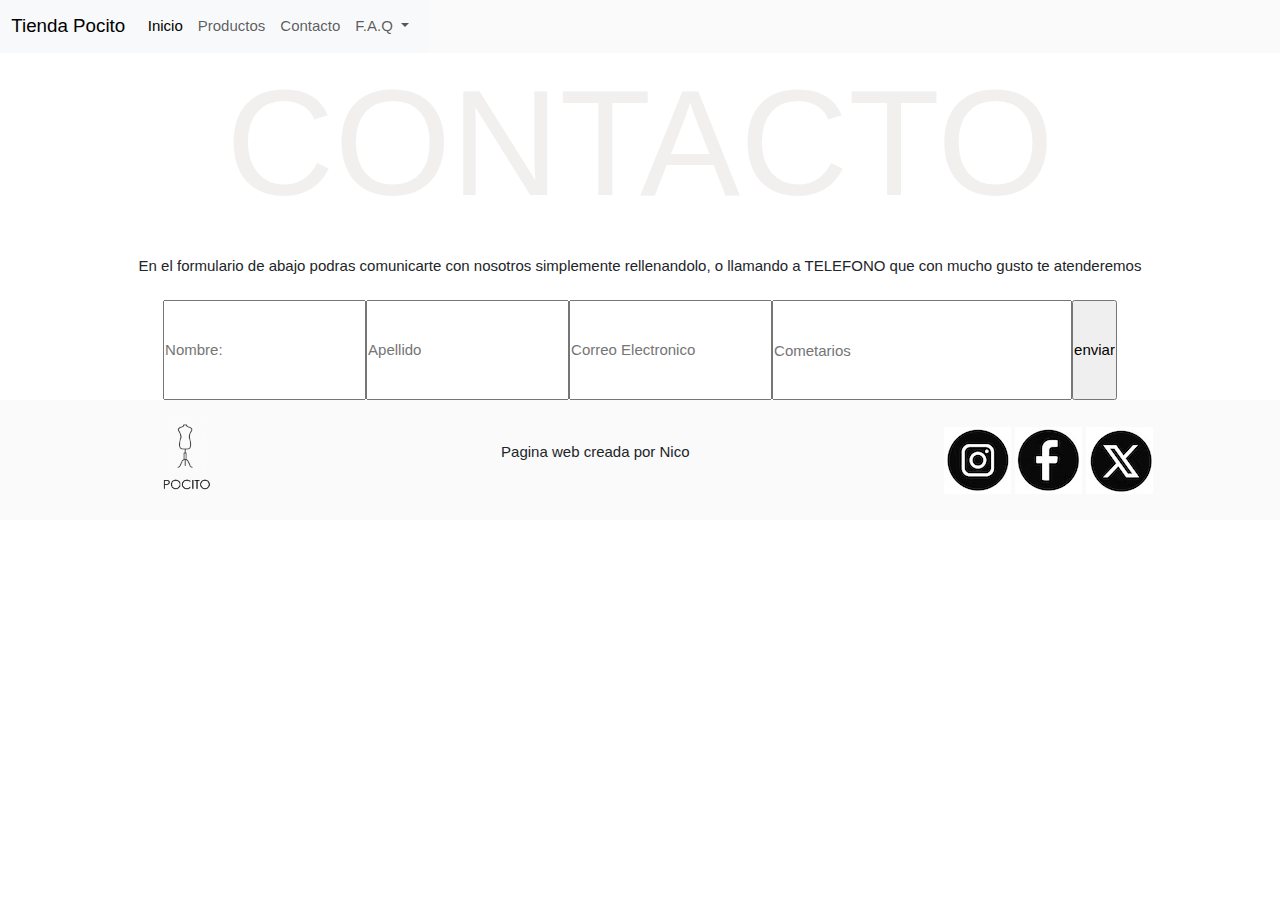
<file: pages/contacto.html>
<!DOCTYPE html>
<html lang="en">
<head>
    <meta charset="UTF-8">
    <meta name="viewport" content="width=device-width, initial-scale=1.0">
    <title>Contacto</title>
    <link rel="stylesheet" href="../css/style.css">
    <link href="https://cdn.jsdelivr.net/npm/bootstrap@5.3.3/dist/css/bootstrap.min.css" rel="stylesheet" integrity="sha384-QWTKZyjpPEjISv5WaRU9OFeRpok6YctnYmDr5pNlyT2bRjXh0JMhjY6hW+ALEwIH" crossorigin="anonymous">

</head>
<body>
    <header>
        <nav class="navbar navbar-expand-lg bg-body-tertiary">
            <div class="container-fluid">
              <a class="navbar-brand" href="../index.html">Tienda Pocito</a>
              <button class="navbar-toggler" type="button" data-bs-toggle="collapse" data-bs-target="#navbarNavDropdown" aria-controls="navbarNavDropdown" aria-expanded="false" aria-label="Toggle navigation">
                <span class="navbar-toggler-icon"></span>
              </button>
              <div class="collapse navbar-collapse" id="navbarNavDropdown">
                <ul class="navbar-nav">
                  <li class="nav-item">
                    <a class="nav-link active" aria-current="page" href="../index.html">Inicio</a>
                  </li>
                  <li class="nav-item">
                    <a class="nav-link" href="productos.html">Productos</a>
                  </li>
                  <li class="nav-item">
                    <a class="nav-link" href="contacto.html">Contacto</a>
                  </li>
                  <li class="nav-item dropdown">
                    <a class="nav-link dropdown-toggle" href="faqs.html" role="button" data-bs-toggle="dropdown" aria-expanded="false">
                      F.A.Q
                    </a>
                    <ul class="dropdown-menu">
                      <li><a class="dropdown-item" href="faqs.html">Pregunta Frecuente: 1</a></li>
                      <li><a class="dropdown-item" href="faqs.html">Pregunta Frecuente: 2</a></li>
                      <li><a class="dropdown-item" href="faqs.html">Pregunta Frecuente: 3</a></li>
                    </ul>
                  </li>
                </ul>
              </div>
            </div>
          </nav>
    </header>

    <main>
        <div class="contenedor-titulo">
        <h1 class="title-primary">CONTACTO</h1>
    </div>

    <section class="title-second">
      <p >En el formulario de abajo podras comunicarte con nosotros simplemente rellenandolo, o llamando a TELEFONO que con mucho gusto te atenderemos</p>
    </section>

    <form>
      <input type="text" name="Nombre:" id="name" placeholder="Nombre:">
      <input type="text" name="Apellido" id="secondname" placeholder="Apellido">
      <input type="email"name="Correo Electronico" id="email" placeholder="Correo Electronico">
      <input type="text" name="Comentarios:" id="comentarios" placeholder="Cometarios" class="cometarios">
      <input type="submit" value="enviar"> 
    </form>


    
    </main>

    <footer class="pie">
        <!--logo-->
        <img class="w-img" src="../assets/logo.jpg" alt="logo">
        <!--copyright-->
        <p> Pagina web creada por Nico</p>
         <!--redes sociales-->
        <div>
            <img src="../assets/rrss-ig.jpg" alt="instagram">
            <img src="../assets/rrss-fb.jpg" alt="facebook">
            <img src="../assets/rrss-x.jpg" alt="x">
          
        </div>    
    </footer>
    <script src="https://cdn.jsdelivr.net/npm/bootstrap@5.3.3/dist/js/bootstrap.bundle.min.js" integrity="sha384-YvpcrYf0tY3lHB60NNkmXc5s9fDVZLESaAA55NDzOxhy9GkcIdslK1eN7N6jIeHz" crossorigin="anonymous"></script>
</body>
</body>
</html>
</file>
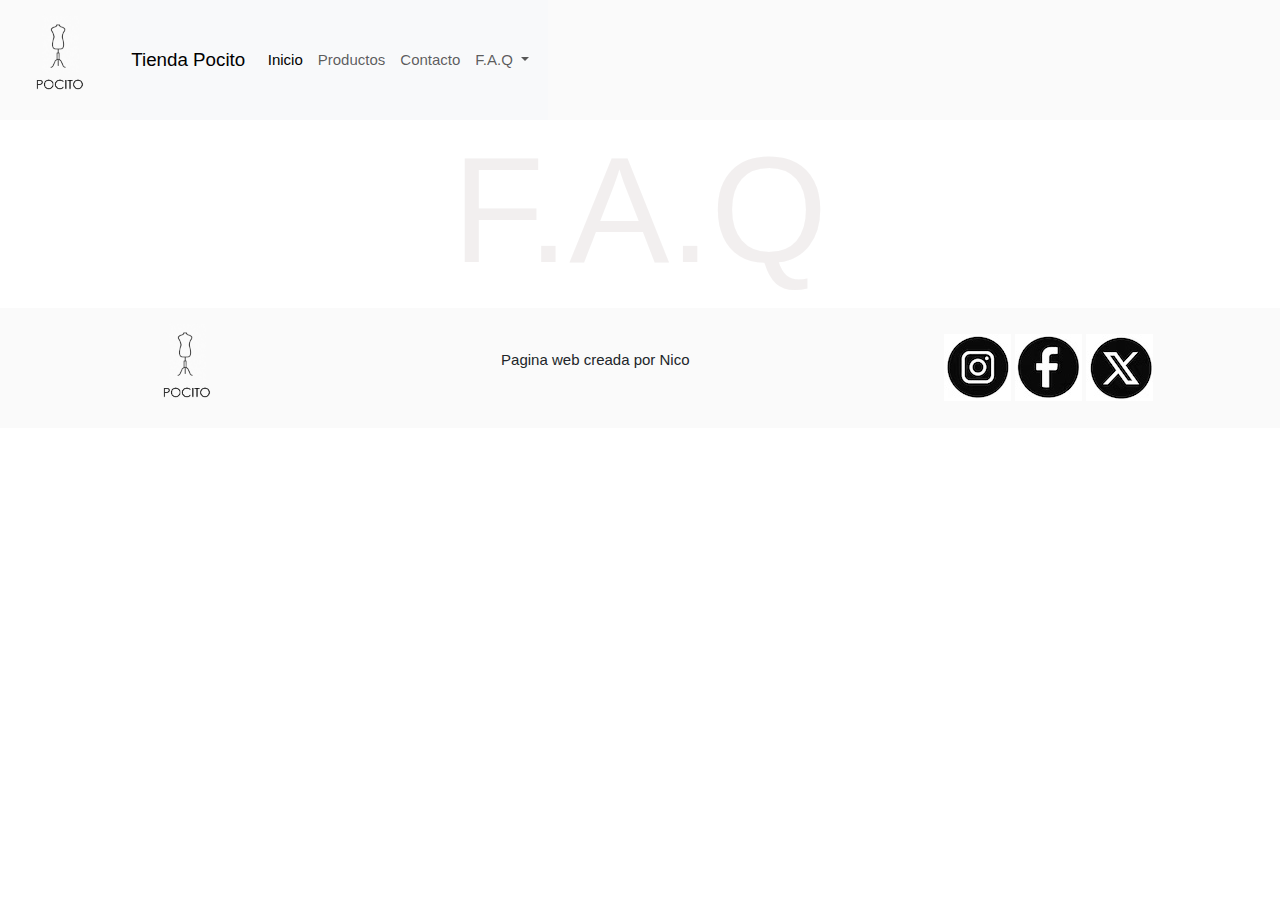
<file: pages/faqs.html>
<!DOCTYPE html>
<html lang="en">
<head>
    <meta charset="UTF-8">
    <meta name="viewport" content="width=device-width, initial-scale=1.0">
    <title>Faqs</title>
    <link rel="stylesheet" href="../css/style.css">
    <link href="https://cdn.jsdelivr.net/npm/bootstrap@5.3.3/dist/css/bootstrap.min.css" rel="stylesheet" integrity="sha384-QWTKZyjpPEjISv5WaRU9OFeRpok6YctnYmDr5pNlyT2bRjXh0JMhjY6hW+ALEwIH" crossorigin="anonymous">

</head>
<body>
    <header>
        <img class="w-img" src="../assets/logo.jpg" alt="logo"> 
        <nav class="navbar navbar-expand-lg bg-body-tertiary">
            <div class="container-fluid">
              <a class="navbar-brand" href="../index.html">Tienda Pocito</a>
              <button class="navbar-toggler" type="button" data-bs-toggle="collapse" data-bs-target="#navbarNavDropdown" aria-controls="navbarNavDropdown" aria-expanded="false" aria-label="Toggle navigation">
                <span class="navbar-toggler-icon"></span>
              </button>
              <div class="collapse navbar-collapse" id="navbarNavDropdown">
                <ul class="navbar-nav">
                  <li class="nav-item">
                    <a class="nav-link active" aria-current="page" href="../index.html">Inicio</a>
                  </li>
                  <li class="nav-item">
                    <a class="nav-link" href="productos.html">Productos</a>
                  </li>
                  <li class="nav-item">
                    <a class="nav-link" href="contacto.html">Contacto</a>
                  </li>
                  <li class="nav-item dropdown">
                    <a class="nav-link dropdown-toggle" href="faqs.html" role="button" data-bs-toggle="dropdown" aria-expanded="false">
                      F.A.Q
                    </a>
                    <ul class="dropdown-menu">
                      <li><a class="dropdown-item" href="faqs.html">Pregunta Frecuente: 1</a></li>
                      <li><a class="dropdown-item" href="faqs.html">Pregunta Frecuente: 2</a></li>
                      <li><a class="dropdown-item" href="faqs.html">Pregunta Frecuente: 3</a></li>
                    </ul>
                  </li>
                </ul>
              </div>
            </div>
          </nav>
    </header>

    <main>
        <div class="contenedor-titulo">
        <h1 class="title-primary">F.A.Q</h1>
    </div>
    </main>

    <footer class="pie">
        <!--logo-->
        <img class="w-img" src="../assets/logo.jpg" alt="logo">
        <!--copyright-->
        <p> Pagina web creada por Nico</p>
         <!--redes sociales-->
        <div>
            <img src="../assets/rrss-ig.jpg" alt="instagram">
            <img src="../assets/rrss-fb.jpg" alt="facebook">
            <img src="../assets/rrss-x.jpg" alt="x">
          
        </div>    
    </footer>
    <script src="https://cdn.jsdelivr.net/npm/bootstrap@5.3.3/dist/js/bootstrap.bundle.min.js" integrity="sha384-YvpcrYf0tY3lHB60NNkmXc5s9fDVZLESaAA55NDzOxhy9GkcIdslK1eN7N6jIeHz" crossorigin="anonymous"></script>
</body>
</body>
</html>
</file>
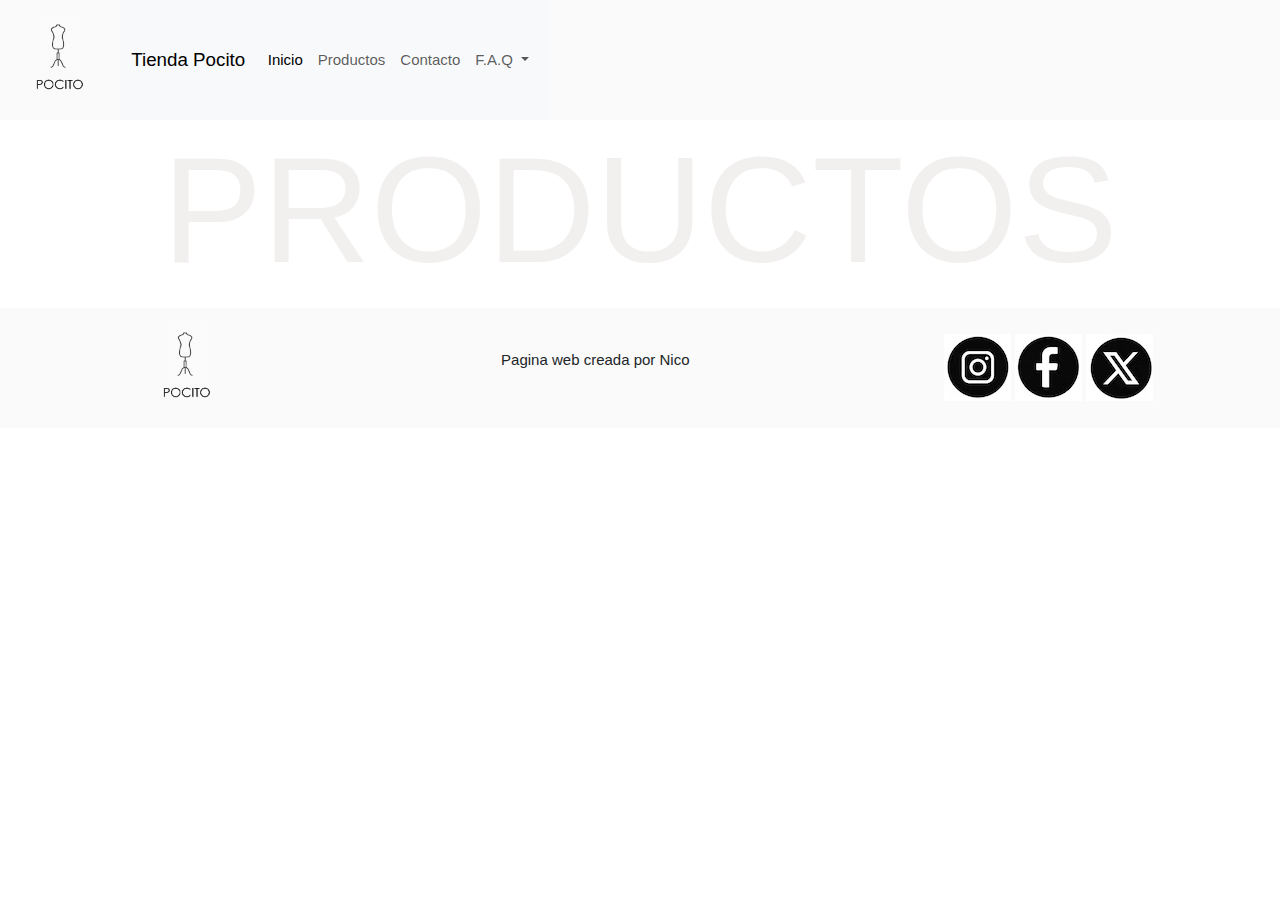
<file: pages/productos.html>
<!DOCTYPE html>
<html lang="en">
<head>
    <meta charset="UTF-8">
    <meta name="viewport" content="width=device-width, initial-scale=1.0">
    <title>Productos</title>
    <link rel="stylesheet" href="../css/style.css">
    <link href="https://cdn.jsdelivr.net/npm/bootstrap@5.3.3/dist/css/bootstrap.min.css" rel="stylesheet" integrity="sha384-QWTKZyjpPEjISv5WaRU9OFeRpok6YctnYmDr5pNlyT2bRjXh0JMhjY6hW+ALEwIH" crossorigin="anonymous">

</head>
<body>
    <header>
        <img class="w-img" src="../assets/logo.jpg" alt="logo"> 
        <nav class="navbar navbar-expand-lg bg-body-tertiary">
            <div class="container-fluid">
              <a class="navbar-brand" href="../index.html">Tienda Pocito</a>
              <button class="navbar-toggler" type="button" data-bs-toggle="collapse" data-bs-target="#navbarNavDropdown" aria-controls="navbarNavDropdown" aria-expanded="false" aria-label="Toggle navigation">
                <span class="navbar-toggler-icon"></span>
              </button>
              <div class="collapse navbar-collapse" id="navbarNavDropdown">
                <ul class="navbar-nav">
                  <li class="nav-item">
                    <a class="nav-link active" aria-current="page" href="../index.html">Inicio</a>
                  </li>
                  <li class="nav-item">
                    <a class="nav-link" href="productos.html">Productos</a>
                  </li>
                  <li class="nav-item">
                    <a class="nav-link" href="contacto.html">Contacto</a>
                  </li>
                  <li class="nav-item dropdown">
                    <a class="nav-link dropdown-toggle" href="faqs.html" role="button" data-bs-toggle="dropdown" aria-expanded="false">
                      F.A.Q
                    </a>
                    <ul class="dropdown-menu">
                      <li><a class="dropdown-item" href="faqs.html">Pregunta Frecuente: 1</a></li>
                      <li><a class="dropdown-item" href="faqs.html">Pregunta Frecuente: 2</a></li>
                      <li><a class="dropdown-item" href="faqs.html">Pregunta Frecuente: 3</a></li>
                    </ul>
                  </li>
                </ul>
              </div>
            </div>
          </nav>
    </header>

    <main>
        <div class="contenedor-titulo">
        <h1 class="title-primary">PRODUCTOS</h1>
    </div>


    </main>

    <footer class="pie">
        <!--logo-->
        <img class="w-img" src="../assets/logo.jpg" alt="logo">
        <!--copyright-->
        <p> Pagina web creada por Nico</p>
         <!--redes sociales-->
        <div>
            <img src="../assets/rrss-ig.jpg" alt="instagram">
            <img src="../assets/rrss-fb.jpg" alt="facebook">
            <img src="../assets/rrss-x.jpg" alt="x">
          
        </div>    
    </footer>
    <script src="https://cdn.jsdelivr.net/npm/bootstrap@5.3.3/dist/js/bootstrap.bundle.min.js" integrity="sha384-YvpcrYf0tY3lHB60NNkmXc5s9fDVZLESaAA55NDzOxhy9GkcIdslK1eN7N6jIeHz" crossorigin="anonymous"></script>
</body>
</body>
</html>
</file>
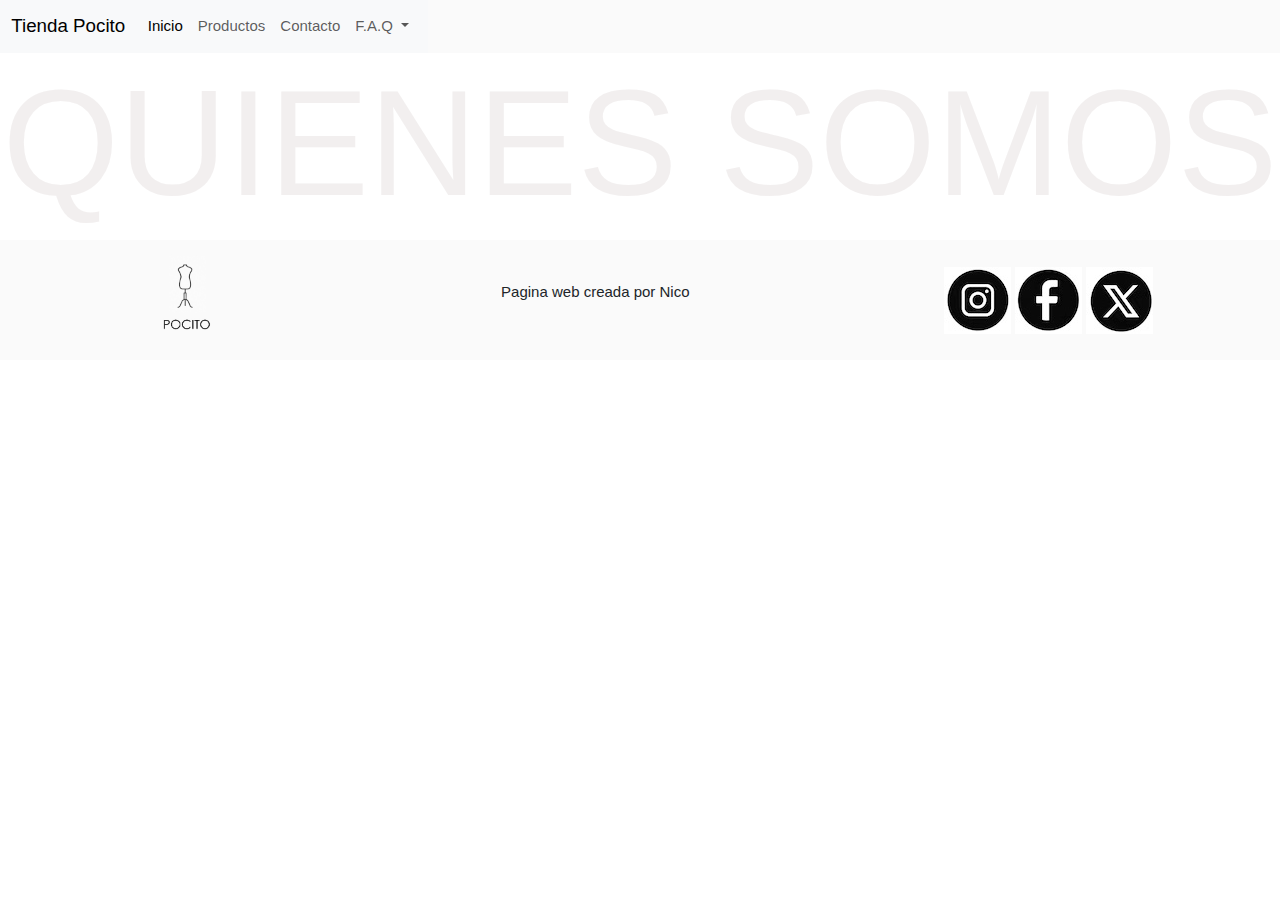
<file: pages/quienes-somos.html>
<!DOCTYPE html>
<html lang="en">
<head>
    <meta charset="UTF-8">
    <meta name="viewport" content="width=device-width, initial-scale=1.0">
    <title>Quienes Somos</title>
    <link rel="stylesheet" href="../css/style.css">
    <link href="https://cdn.jsdelivr.net/npm/bootstrap@5.3.3/dist/css/bootstrap.min.css" rel="stylesheet" integrity="sha384-QWTKZyjpPEjISv5WaRU9OFeRpok6YctnYmDr5pNlyT2bRjXh0JMhjY6hW+ALEwIH" crossorigin="anonymous">

</head>
<body>
    <header>
        <nav class="navbar navbar-expand-lg bg-body-tertiary">
            <div class="container-fluid">
              <a class="navbar-brand" href="../index.html">Tienda Pocito</a>
              <button class="navbar-toggler" type="button" data-bs-toggle="collapse" data-bs-target="#navbarNavDropdown" aria-controls="navbarNavDropdown" aria-expanded="false" aria-label="Toggle navigation">
                <span class="navbar-toggler-icon"></span>
              </button>
              <div class="collapse navbar-collapse" id="navbarNavDropdown">
                <ul class="navbar-nav">
                  <li class="nav-item">
                    <a class="nav-link active" aria-current="page" href="../index.html">Inicio</a>
                  </li>
                  <li class="nav-item">
                    <a class="nav-link" href="productos.html">Productos</a>
                  </li>
                  <li class="nav-item">
                    <a class="nav-link" href="contacto.html">Contacto</a>
                  </li>
                  <li class="nav-item dropdown">
                    <a class="nav-link dropdown-toggle" href="faqs.html" role="button" data-bs-toggle="dropdown" aria-expanded="false">
                      F.A.Q
                    </a>
                    <ul class="dropdown-menu">
                      <li><a class="dropdown-item" href="faqs.html">Pregunta Frecuente: 1</a></li>
                      <li><a class="dropdown-item" href="faqs.html">Pregunta Frecuente: 2</a></li>
                      <li><a class="dropdown-item" href="faqs.html">Pregunta Frecuente: 3</a></li>
                    </ul>
                  </li>
                </ul>
              </div>
            </div>
          </nav>
    </header>

    <main>
        <div class="contenedor-titulo">
        <h1 class="title-primary">QUIENES
            SOMOS
        </h1>
    </div>
    </main>


    <footer class="pie">
        <!--logo-->
        <img class="w-img" src="../assets/logo.jpg" alt="logo">
        <!--copyright-->
        <p> Pagina web creada por Nico</p>
         <!--redes sociales-->
        <div>
            <img src="../assets/rrss-ig.jpg" alt="instagram">
            <img src="../assets/rrss-fb.jpg" alt="facebook">
            <img src="../assets/rrss-x.jpg" alt="x">
          
        </div>    
    </footer>
    <script src="https://cdn.jsdelivr.net/npm/bootstrap@5.3.3/dist/js/bootstrap.bundle.min.js" integrity="sha384-YvpcrYf0tY3lHB60NNkmXc5s9fDVZLESaAA55NDzOxhy9GkcIdslK1eN7N6jIeHz" crossorigin="anonymous"></script>
</body>
</body>
</html>
</file>
<file: css/style.css>
*{
    font-family: "Montserrat", sans-serif;
    padding: 0;
    margin: 0;
    font-size: 15px;
}
.m-top{
    margin-top: 5em;
}
.title-primary{
    color: #f0edede0;
    font-size: 10em;
    display: flex;
    justify-content: center;
    align-items: center;
    height: 100%;
}
.title-second{
    margin: 1em;
    text-align: center;
    font-size: 1.5em;
}
/*header*/
header{
    background-color: #fafafa;
    display: flex;
}
.w-img{
    width: 120px;
}
.cont-menu{
    width: 80%;
    display: flex;
    justify-content: flex-end;
}
.menu{
    display: flex;
    justify-content: space-evenly;
    width: 50%;
    align-items: center;
}
.menu li{
    list-style: none;
}
.menu li a{
    text-decoration: none;
    color: #1e1e1e;
}
/*main - background*/
.bg-banner{
    background-image: url('../assets/banner-background.jpeg');
    background-position: top;
    background-size: cover;
    height: 500px;
}
/*productos*/
.contenedor{
    display: flex;
    justify-content: space-evenly;
}
.contenedor-card{
    width: 20em;
    border-radius: 16px;
    border: 1px solid #1e1e1e;
}
.contenedor-card img{
    width: 100%;
    border-radius: 16px;
}
.description{
    color: #1e1e1e;
    margin: 1em;
}
.product-btn{
    background-color: #1e1e1e;
    color: #f0eded;
    border-radius: 10px;
    padding: 0.5em;
    margin: 1em;
    width: 90%;
}
/*aside - nota -video*/
.nota-video{
    display: flex;
}
.aside-video{
    width: 70%;
}
.aside-nota{
    width: 30%;
    padding: 3em;
}
/*footer*/
.pie{
    background-color: #fafafa;
    display: flex;
    justify-content: space-around;
    align-items: center;    
}

form {
        display: flex;
        justify-content: center;
}

.cometarios {
    height: 100px;
    width: 300px;
}
</file>
